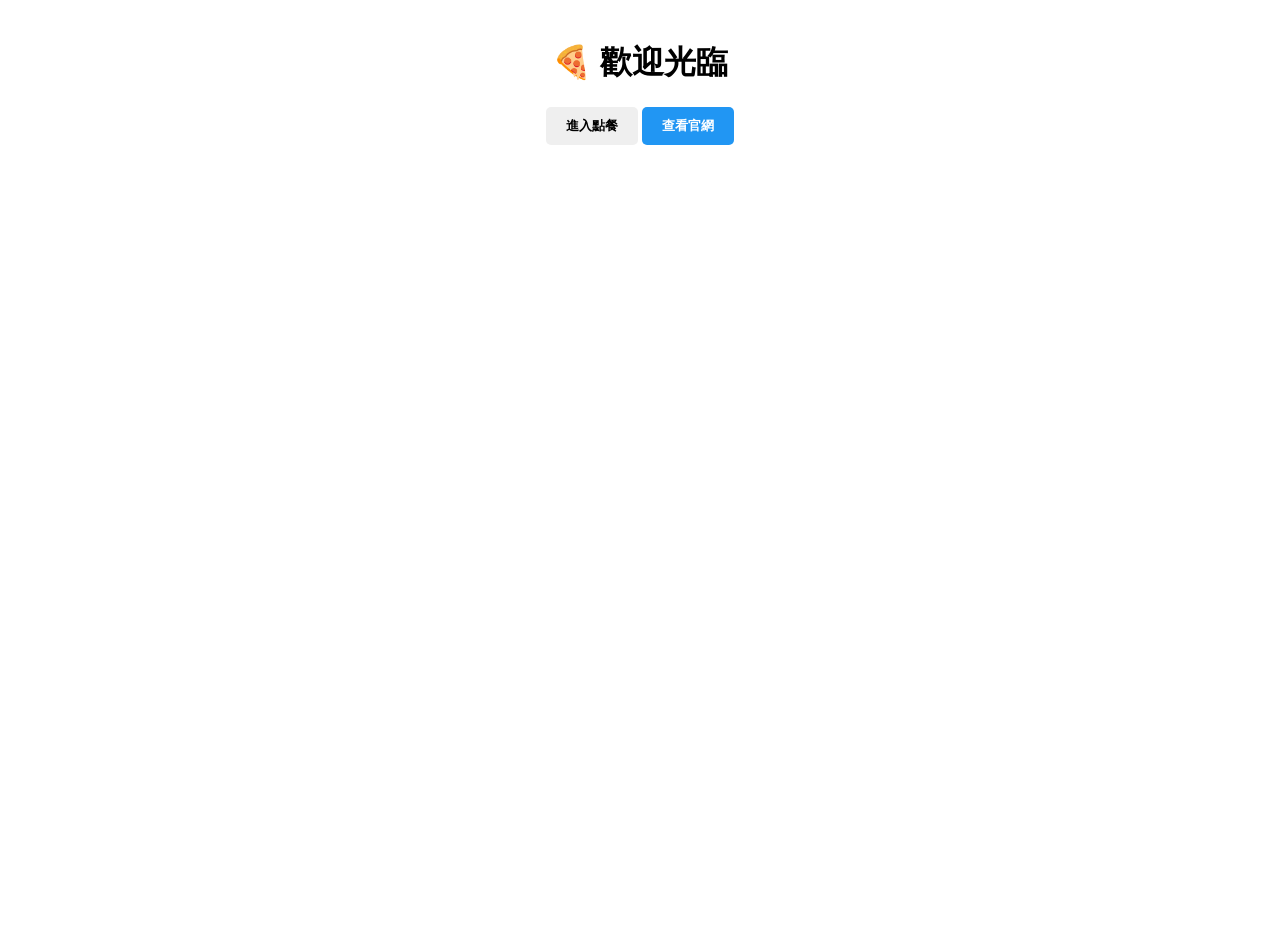
<file: src/school-fair.html>
<!DOCTYPE html>
<html lang="zh-TW">
<head>
    <meta charset="UTF-8">
    <meta name="viewport" content="width=device-width, initial-scale=1.0">
    <title>分類點餐系統</title>
    <style>
        /* 1. 背景圖片與基礎樣式 */
        body {
            font-family: sans-serif; margin: 0;
            background: url('https://images.unsplash.com/photo-1517248135467-4c7edcad34c4?auto=format&fit=crop&w=1000&q=80') center/cover fixed;
        }
        .page { display: none; padding: 20px; text-align: center; min-height: 100vh; background: rgba(255, 255, 255, 0.95); }
        .active { display: block; }

        /* 2. 分類與品項樣式 */
        .category-title { background: #333; color: white; padding: 10px; margin-top: 20px; text-align: left; font-weight: bold; }
        .menu-item { background: white; border-bottom: 1px solid #ddd; padding: 15px; display: flex; justify-content: space-between; align-items: center; }
        .qty-input { width: 45px; padding: 5px; text-align: center; border: 1px solid #ccc; border-radius: 4px; }

        /* 3. 按鈕與底部欄 */
        .cart-bar { position: fixed; bottom: 0; left: 0; width: 100%; background: #222; color: white; padding: 15px 0; display: flex; justify-content: center; gap: 10px; box-shadow: 0 -2px 10px rgba(0,0,0,0.3); }
        button { padding: 10px 20px; border-radius: 5px; border: none; cursor: pointer; font-weight: bold; transition: 0.3s; }
        .btn-main { background: #ff9800; color: white; }
        .btn-go { background: #4CAF50; color: white; }
        button:active { transform: scale(0.95); }
    </style>
</head>
<body>

<div id="welcome-page" class="page active">
    <h1>🍕 歡迎光臨</h1>
    <button onclick="showPage('menu-page')">進入點餐</button>
    <a href="https://www.google.com" target="_blank">
        <button style="background: #2196F3; color: white;">查看官網</button>
    </a>
</div>

<div id="menu-page" class="page">
    <h2>精選菜單</h2>

    <div class="category-title">項目 A：主食類</div>
    <div class="menu-item">
        <span>🍔 牛肉堡 ($150)</span>
        <div>
            <input type="number" id="qty-burger" class="qty-input" value="1" min="1">
            <button class="btn-add" onclick="addToCart('牛肉堡', 150, 'qty-burger')">加入</button>
        </div>
    </div>
    <div class="menu-item">
        <span>🍕 披薩 ($250)</span>
        <div>
            <input type="number" id="qty-pizza" class="qty-input" value="1" min="1">
            <button class="btn-add" onclick="addToCart('披薩', 250, 'qty-pizza')">加入</button>
        </div>
    </div>

    <div class="category-title">項目 B：點心與飲料</div>
    <div class="menu-item">
        <span>🍟 薯條 ($60)</span>
        <div>
            <input type="number" id="qty-fries" class="qty-input" value="1" min="1">
            <button class="btn-add" onclick="addToCart('薯條', 60, 'qty-fries')">加入</button>
        </div>
    </div>
    <div class="menu-item">
        <span>🥤 可樂 ($30)</span>
        <div>
            <input type="number" id="qty-coke" class="qty-input" value="1" min="1">
            <button class="btn-add" onclick="addToCart('可樂', 30, 'qty-coke')">加入</button>
        </div>
    </div>

    <div class="cart-bar">
        <button class="btn-go" onclick="showPage('cart-page')">查看購物車</button>
        <button style="background:#f44336; color:white;" onclick="checkout()">直接結帳</button>
    </div>
</div>

<div id="cart-page" class="page">
    <h2>🛒 您的訂單</h2>
    <div id="cart-list" style="text-align: left; background: white; padding: 15px; border-radius: 10px;"></div>
    <br>
    <button onclick="showPage('menu-page')">繼續加點</button>
    <button class="btn-go" onclick="checkout()">確認結帳</button>
</div>

<div id="success-page" class="page">
    <h2>下單成功！</h2>
    <p>您的取餐號碼：</p>
    <h1 id="order-num" style="font-size: 80px; color: #ff5722;">1</h1>
    <button onclick="location.reload()">回首頁 (重設)</button>
</div>

<script>
    let cart = [];
    let orderCount = 1;

    function showPage(id) {
        document.querySelectorAll('.page').forEach(p => p.classList.remove('active'));
        document.getElementById(id).classList.add('active');
        if(id === 'cart-page') renderCart();
    }

    // 修改後的加入購物車：會讀取輸入框的數量
    function addToCart(name, price, inputId) {
        const qty = parseInt(document.getElementById(inputId).value);
        if (qty <= 0) return;

        // 檢查購物車是否已有相同商品，有的話直接加數量
        let found = cart.find(item => item.name === name);
        if (found) {
            found.qty += qty;
        } else {
            cart.push({ name, price, qty });
        }
        alert(`已加入 ${qty} 份 ${name}`);
    }

    function renderCart() {
        const list = document.getElementById('cart-list');
        if (cart.length === 0) {
            list.innerHTML = "<p>尚未選擇餐點</p>";
            return;
        }
        let html = "<ul>";
        let total = 0;
        cart.forEach(item => {
            html += `<li>${item.name} x ${item.qty} = $${item.price * item.qty}</li>`;
            total += item.price * item.qty;
        });
        html += `</ul><hr><h3>總金額：$${total}</h3>`;
        list.innerHTML = html;
    }

    function checkout() {
        if (cart.length === 0) return alert("請先點餐！");
        document.getElementById('order-num').innerText = orderCount++;
        showPage('success-page');
        cart = []; // 清空購物車
    }
</script>
</body>
</html>
</file>
